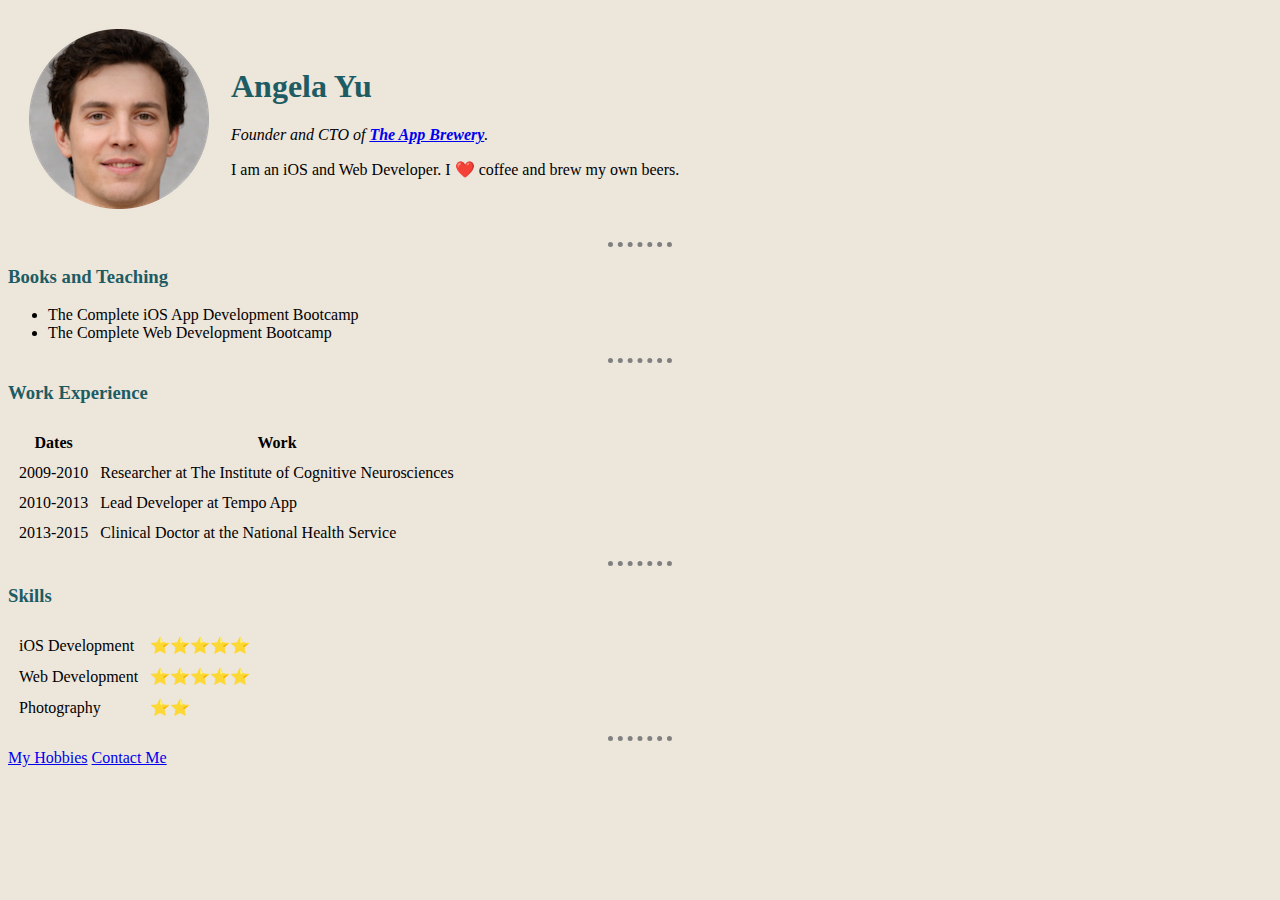
<file: index.html>
<!DOCTYPE html>
<html>
  <head>
    <meta charset="utf-8">
    <title>Angela's Personal Site</title>
    <link rel="stylesheet" href="css/styles.css">
  </head>

  <body>
    <table cellspacing="20">
      <tr>
        <td><img src="images/fake-human-circle-img.png" alt="angela profile picture"></td>
        <td><h1>Angela Yu</h1>
        <p><em>Founder and CTO of <strong><a href="https://www.appbrewery.co/">The App Brewery</a></strong>.</em></p>
        <p>I am an iOS and Web Developer. I ❤️ coffee and brew my own beers.</p></td>
      </tr>
    </table>
    <hr>
    <h3>Books and Teaching</h3>
    <ul>
      <li>The Complete iOS App Development Bootcamp</li>
      <li>The Complete Web Development Bootcamp</li>
    </ul>
    <hr>
    <h3>Work Experience</h3>
    <table cellspacing="10">
      <thead>
        <tr>
          <th>Dates</th>
          <th>Work</th>
        </tr>
      </thead>
      <tbody>
        <tr>
          <td>2009-2010</td>
          <td>Researcher at The Institute of Cognitive Neurosciences</td>
        </tr>
        <tr>
          <td>2010-2013</td>
          <td>Lead Developer at Tempo App</td>
        </tr>
        <tr>
          <td>2013-2015</td>
          <td>Clinical Doctor at the National Health Service</td>
        </tr>
      </tbody>
    </table>
    <hr>
    <h3>Skills</h3>
    <table cellspacing="10">
      <tr>
        <td>iOS Development</td>
        <td>⭐️⭐️⭐️⭐️⭐️</td>
      </tr>
      <tr>
        <td>Web Development</td>
        <td>⭐️⭐️⭐️⭐️⭐️</td>
      </tr>
      <tr>
        <td>Photography</td>
        <td>⭐️⭐️</td>
      </tr>
    </table>
    <hr>
    <a href="hobbies.html">My Hobbies</a>
    <a href="contacts.html">Contact Me</a>
  </body>
</html>
</file>
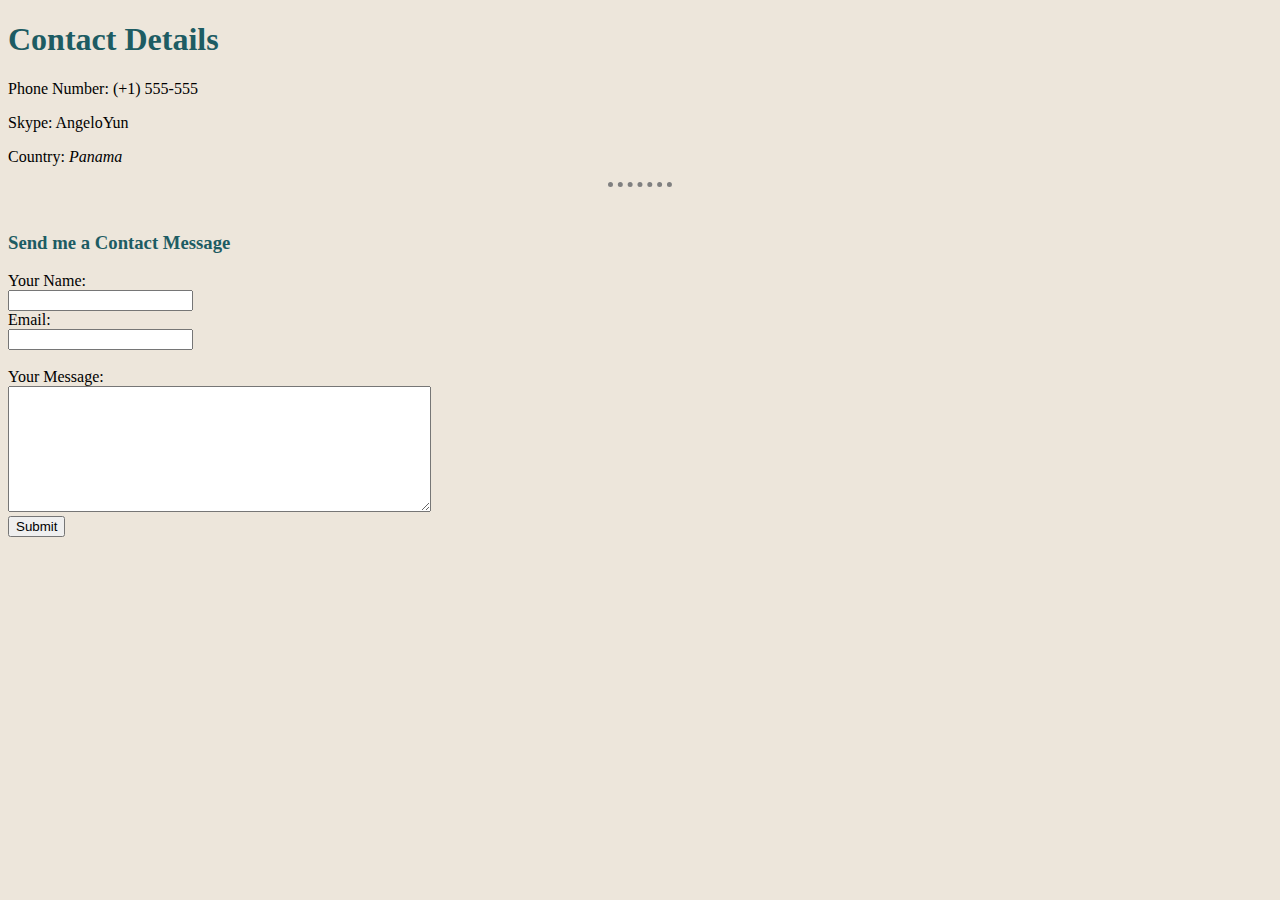
<file: contacts.html>
<!DOCTYPE html>
<html lang="en" dir="ltr">
  <head>
    <meta charset="utf-8">
    <title>Contact Me</title>
    <link rel="stylesheet" href="css/styles.css">
  </head>
  <body>

    <h1>Contact Details</h1>
    <p>Phone Number: (+1) 555-555</p>
    <p>Skype: AngeloYun</p>
    <p>Country: <em>Panama</em></p>
    <hr>
    <br>

    <h3>Send me a Contact Message</h3>

    <form class="" action="mailto:test@test.com" method="post" enctype="text/plain">
      <label for="">Your Name:</label><br>
      <input type="text" name="YouName" value=""><br>
      <label for="">Email:</label><br>
      <input type="email" name="YouEMail" value=""><br><br>
      <label for="">Your Message:</label><br>
      <textarea name="YourMessage" rows="8" cols="50"></textarea><br>
      <input type="submit" name="">

    </form>

  </body>
</html>
</file>
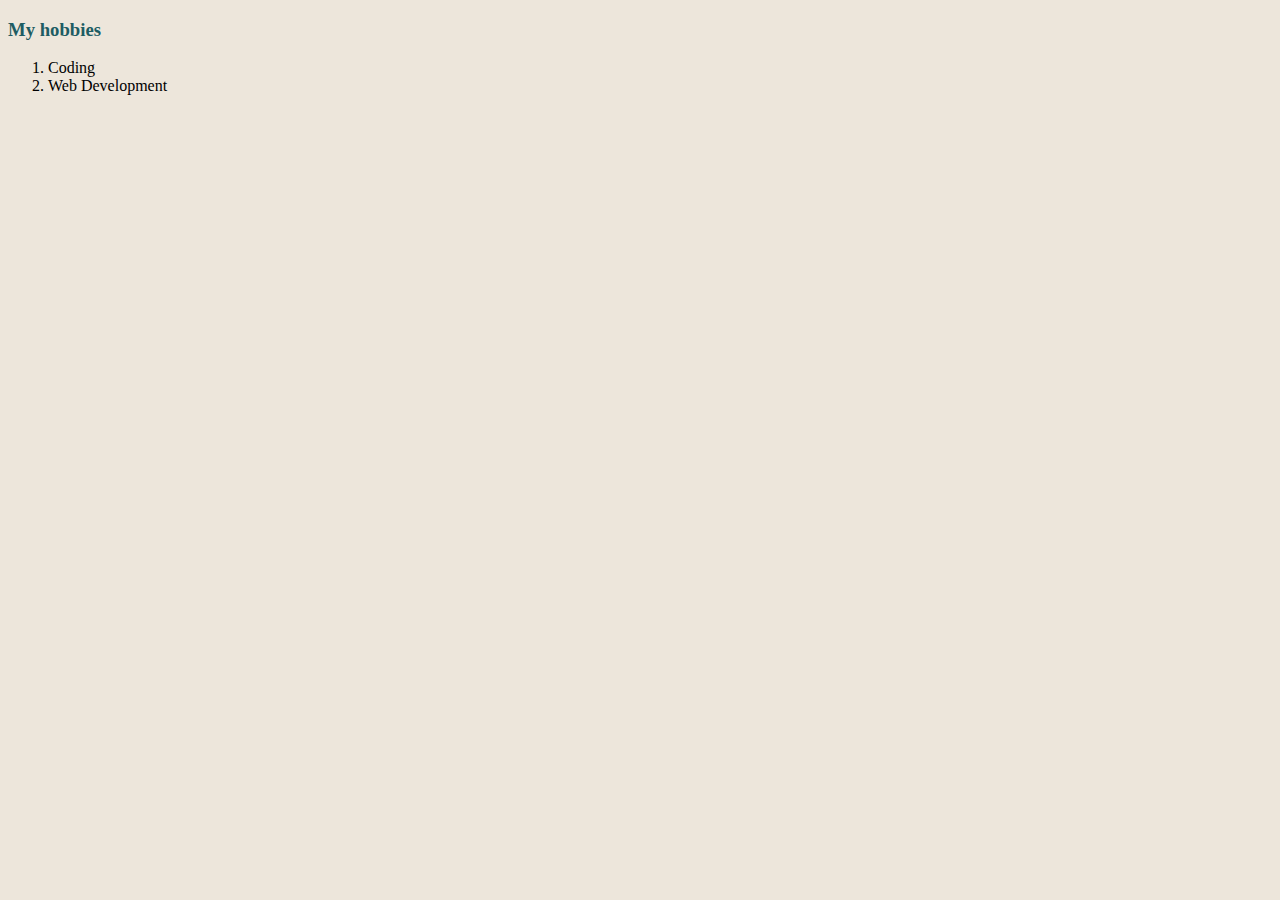
<file: hobbies.html>
<!DOCTYPE html>
<html lang="en" dir="ltr">

<head>
  <meta charset="utf-8">
  <title>My Hobbies</title>
  <link rel="stylesheet" href="css/styles.css">
</head>

<body>
  <h3>My hobbies</h3>
  <ol>
    <li>Coding</li>
    <li>Web Development</li>
  </ol>

</body>

</html>
</file>
<file: css/styles.css>
body {
  background-color: #EDE6DB;
}

hr {
  border-style: none;
  border-top-style: dotted;
  border-color: gray;
  border-width: 5px;
  width: 5%;
}

h1, h3{
 color: #1D5C63;
}
</file>
